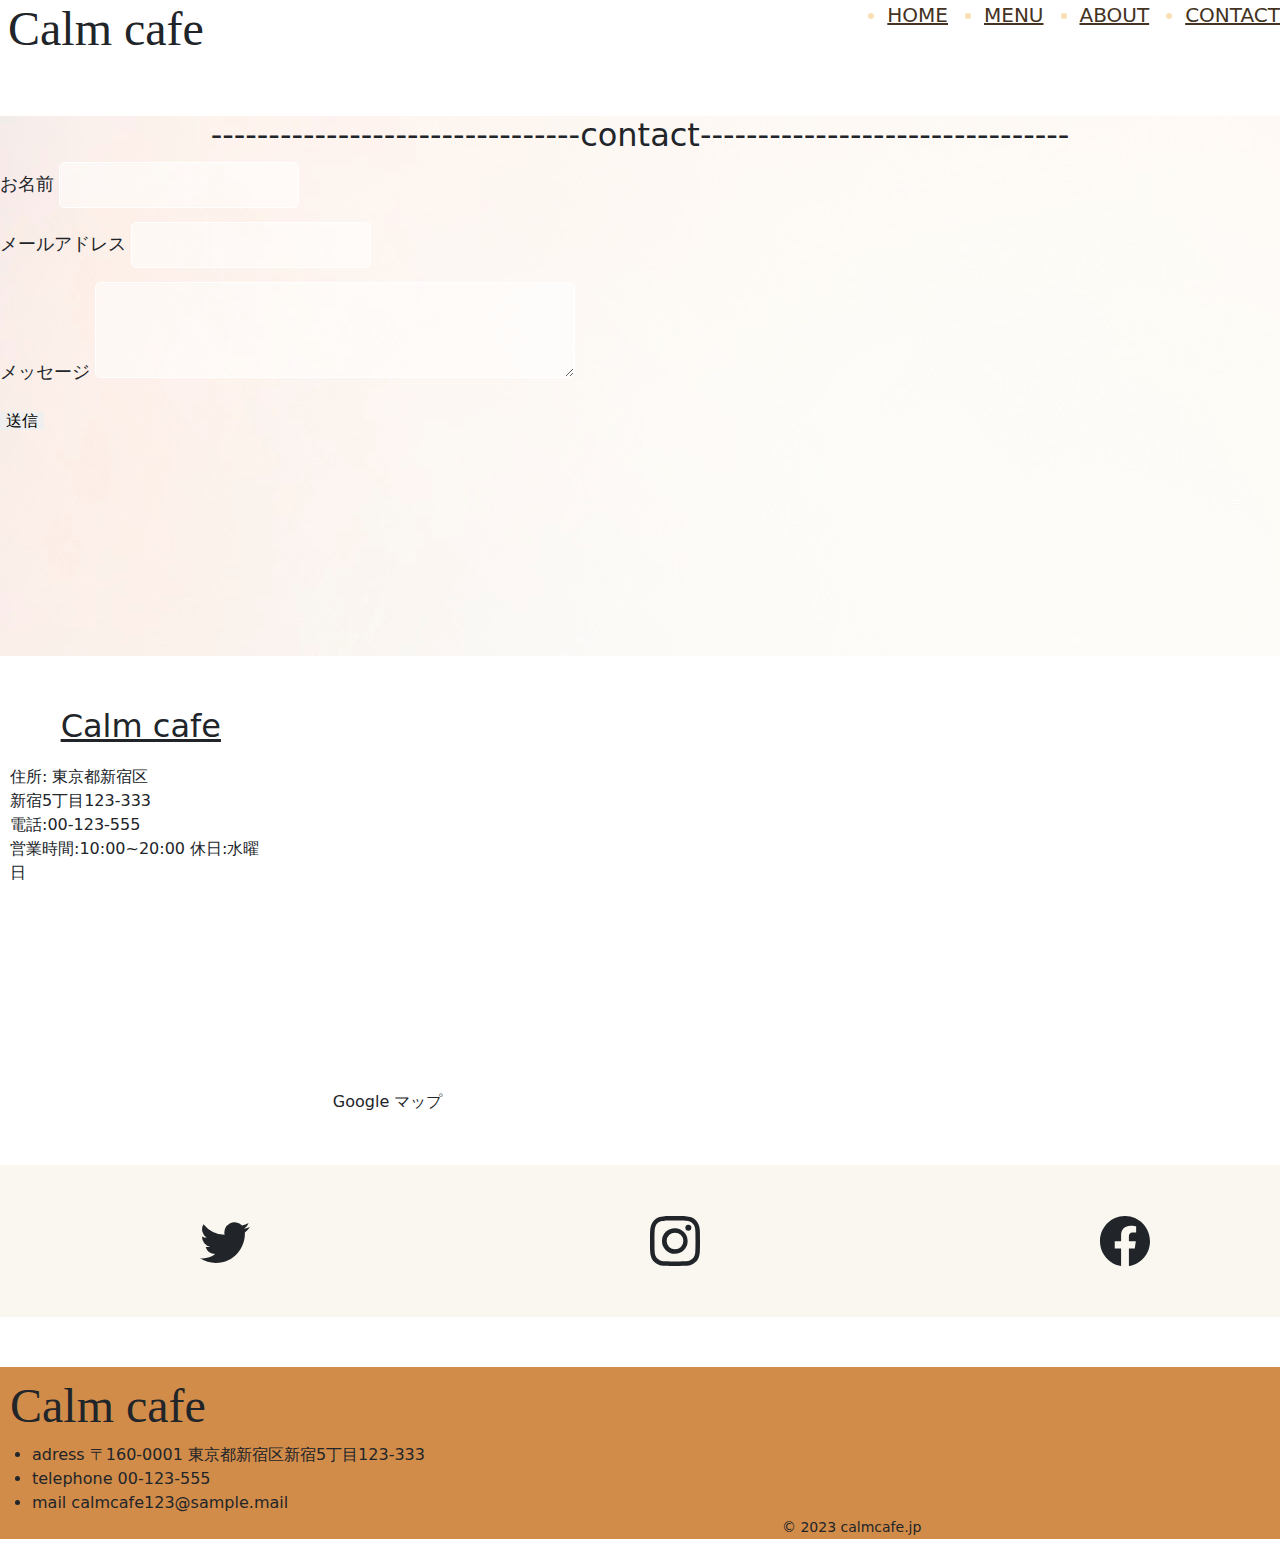
<file: contact.html>
<!DOCTYPE html>
<html lang="ja4">
<head>
  <meta charset="UTF-8">
  <meta name="viewport" content="width=device-width, initial-scale=1.0">
  <title>calmcafe</title>
  <link rel="stylesheet" href="css/style.css">
  <link rel="stylesheet" href="	https://cdn.jsdelivr.net/npm/bootstrap@5.3.0/dist/css/bootstrap.min.css">
</head>
<body>
  <header class="page-header">
    <h1>Calm cafe</h1>
    <section>
      <nav>
        <ul class="menu-bar">
          <li><a href="index.html">home</a></li>
          <li><a href="menu.html">menu</a></li>
          <li><a href="about.html">about</a></li>
          <li><a href="contact.html">contact</a></li>
        </ul>
      </nav>
    </section>
  </header>
  <div class="contact">
    <h2>--------------------------------contact--------------------------------</h2>
    <form action="#">
        <div>
          <label for="name">お名前</label>
          <input type="text" id="name" name="your-name">
        </div>

        <div>
            <label for="email">メールアドレス</label>
            <input type="email" id="email" name="your-email">
        </div>

        <div>
            <label for="message">メッセージ</label>
            <textarea name="your-message" id="message" cols="30" rows="10"></textarea>
        </div>

        <input type="submit" class="button" value="送信">
    </form>
  </div>
  <section id="location">
    <div class="wrapper">
      <div class="location-info">
        <h2 class="sub-title">Calm cafe</h2>
        <p>
            住所: 東京都新宿区<br>
            新宿5丁目123-333<br>
            電話:00-123-555<br>
            営業時間:10:00~20:00
            休日:水曜日
        </p>
      </div><!--/location-info-->
      <div class="location-map">
        Google マップ
        <iframe src="https://www.google.com/maps/embed?pb=!1m18!1m12!1m3!1d51840.03245824187!2d139.66799759460812!3d35.70156769118385!2m3!1f0!2f0!3f0!3m2!1i1024!2i768!4f13.1!3m3!1m2!1s0x60188cdc9b5e2e0b%3A0x3a265dfa8e56debd!2z44Kr44OV44Kn44Km44Kp44O844Or!5e0!3m2!1sja!2sjp!4v1698151769818!5m2!1sja!2sjp" width="800" height="400" style="border:0;" allowfullscreen="" loading="lazy" referrerpolicy="no-referrer-when-downgrade"></iframe>
      </div><!-- /location-map-->
    </div><!-- /wrapper-->
  </section><!-- /location-->

  <section id="sns">
    <div class="wrapper">
      <div class="sns-box">
        <svg xmlns="http://www.w3.org/2000/svg" width="16" height="16" fill="currentColor" class="bi bi-twitter" viewBox="0 0 16 16">
          <path d="M5.026 15c6.038 0 9.341-5.003 9.341-9.334 0-.14 0-.282-.006-.422A6.685 6.685 0 0 0 16 3.542a6.658 6.658 0 0 1-1.889.518 3.301 3.301 0 0 0 1.447-1.817 6.533 6.533 0 0 1-2.087.793A3.286 3.286 0 0 0 7.875 6.03a9.325 9.325 0 0 1-6.767-3.429 3.289 3.289 0 0 0 1.018 4.382A3.323 3.323 0 0 1 .64 6.575v.045a3.288 3.288 0 0 0 2.632 3.218 3.203 3.203 0 0 1-.865.115 3.23 3.23 0 0 1-.614-.057 3.283 3.283 0 0 0 3.067 2.277A6.588 6.588 0 0 1 .78 13.58a6.32 6.32 0 0 1-.78-.045A9.344 9.344 0 0 0 5.026 15z"/>
        </svg>
      </div>
      <div class="sns-box">
        <svg xmlns="http://www.w3.org/2000/svg" width="16" height="16" fill="currentColor" class="bi bi-instagram" viewBox="0 0 16 16">
          <path d="M8 0C5.829 0 5.556.01 4.703.048 3.85.088 3.269.222 2.76.42a3.917 3.917 0 0 0-1.417.923A3.927 3.927 0 0 0 .42 2.76C.222 3.268.087 3.85.048 4.7.01 5.555 0 5.827 0 8.001c0 2.172.01 2.444.048 3.297.04.852.174 1.433.372 1.942.205.526.478.972.923 1.417.444.445.89.719 1.416.923.51.198 1.09.333 1.942.372C5.555 15.99 5.827 16 8 16s2.444-.01 3.298-.048c.851-.04 1.434-.174 1.943-.372a3.916 3.916 0 0 0 1.416-.923c.445-.445.718-.891.923-1.417.197-.509.332-1.09.372-1.942C15.99 10.445 16 10.173 16 8s-.01-2.445-.048-3.299c-.04-.851-.175-1.433-.372-1.941a3.926 3.926 0 0 0-.923-1.417A3.911 3.911 0 0 0 13.24.42c-.51-.198-1.092-.333-1.943-.372C10.443.01 10.172 0 7.998 0h.003zm-.717 1.442h.718c2.136 0 2.389.007 3.232.046.78.035 1.204.166 1.486.275.373.145.64.319.92.599.28.28.453.546.598.92.11.281.24.705.275 1.485.039.843.047 1.096.047 3.231s-.008 2.389-.047 3.232c-.035.78-.166 1.203-.275 1.485a2.47 2.47 0 0 1-.599.919c-.28.28-.546.453-.92.598-.28.11-.704.24-1.485.276-.843.038-1.096.047-3.232.047s-2.39-.009-3.233-.047c-.78-.036-1.203-.166-1.485-.276a2.478 2.478 0 0 1-.92-.598 2.48 2.48 0 0 1-.6-.92c-.109-.281-.24-.705-.275-1.485-.038-.843-.046-1.096-.046-3.233 0-2.136.008-2.388.046-3.231.036-.78.166-1.204.276-1.486.145-.373.319-.64.599-.92.28-.28.546-.453.92-.598.282-.11.705-.24 1.485-.276.738-.034 1.024-.044 2.515-.045v.002zm4.988 1.328a.96.96 0 1 0 0 1.92.96.96 0 0 0 0-1.92zm-4.27 1.122a4.109 4.109 0 1 0 0 8.217 4.109 4.109 0 0 0 0-8.217zm0 1.441a2.667 2.667 0 1 1 0 5.334 2.667 2.667 0 0 1 0-5.334z"/>
        </svg>
      </div>
      <div class="sns-box">
        <svg xmlns="http://www.w3.org/2000/svg" width="16" height="16" fill="currentColor" class="bi bi-facebook" viewBox="0 0 16 16">
          <path d="M16 8.049c0-4.446-3.582-8.05-8-8.05C3.58 0-.002 3.603-.002 8.05c0 4.017 2.926 7.347 6.75 7.951v-5.625h-2.03V8.05H6.75V6.275c0-2.017 1.195-3.131 3.022-3.131.876 0 1.791.157 1.791.157v1.98h-1.009c-.993 0-1.303.621-1.303 1.258v1.51h2.218l-.354 2.326H9.25V16c3.824-.604 6.75-3.934 6.75-7.951z"/>
        </svg>
      </div>
    </div><!-- /.wrapper -->
  </section><!-- /#sns --> 
  <script src="	https://cdn.jsdelivr.net/npm/bootstrap@5.3.0/dist/js/bootstrap.bundle.min.js"></script>
  <footer>
    <section>
        <h1>Calm cafe</h1>
        <ul>
          <li>adress   〒160-0001 東京都新宿区新宿5丁目123-333</li>
          <li>telephone   00-123-555</li>
          <li>mail   calmcafe123@sample.mail</li>
          <p><small class="copy_wright">&copy; 2023 calmcafe.jp</small></p>
        </ul>
    </section>
  </footer>
  </body>
</html>
</file>
<file: css/style.css>
.page-header {
  display: flex;
  justify-content: space-between;
}
h1 {
  color:#f8dfb0 inherit;
  font-family: Monotype Corsiva;
  text-decoration: none
}
.logo-img{
  width: 120px;
  height: auto;
}
.page-header h1 {
  font-size: 48px;
  padding-left: 8px;
}
.page-header h1 .menu {
  font-size: 64px;
}
nav .menu-bar {
  color:#f8dfb0;
  text-align: right;
  margin-left: o auto;
  }
.topimg {
  width: 1920px;
  height: 1080px;
  margin: 0 auto;
}
.menu-bar {
  display: flex;
  font-size: 1.25rem;
  text-transform: uppercase;
  margin-top: 34px
  list-style-type: none
  text-align: center;
}
.menu-bar li {
  margin-left: 36px;
}
.menu-bar a{
  color: #432;
}
h2 {
  text-align: center;
}
h3 {
  padding-left: 300px;
  padding-right: 300px;
}
.concept {
  margin-top: 50px;
}
.coffee {
  margin-top: 50px;
}
.introduction {
  margin-bottom: 100px;
}

/* menu design */
dl.menu{
  width:100%;
  font-size: 1rem;
  }
dl.menu div{
  position: relative;
  display: flex;
  justify-content: space-between;
  margin: 5px 0;
  padding: 5px 0;
  }
dl.menu div::after{
  content: "";
  display: block;
  position: absolute;
  top: 50%;
  z-index: 1;
  width: 100%;
  border-bottom: dotted 1px #000;
  }
dl.menu dt{
  margin:0;
  padding: 0 5px 0 0;
  background-color: #ffffff;
  z-index: 2;
  text-align: left;
  }
dl.menu dd{
  margin:0;
  padding: 0 0 0 5px;
  background-color: #ffffff;
  z-index: 2;
  text-align: right;
  }

/* スライドショー */
.slide {
  margin : 0 auto;
  border: 1px solid black;
  width: 720px;
  background-color: black;
}
img {
  max-width: 100%;
}
.toolbar {
  overflow: hidden;
  text-align: center;
}
.nav {
  display: flex;
  justify-content: center;
  align-items: center;
  padding: 16px 0;
}
#prev {
  margin-right: 0.5rem;
  width: 16px;
  height: 16px;
  background: url(images/arrow-left.svg) no-repeat;
}
#next {
  margin-left: 0.5rem;
  width: 16px;
  height: 16px;
  background: url(images/arrow-right.svg) no-repeat;
}
.menu_image {
  width: 50%;
  margin: auto;
  display: flex;
  justify-content: center;
}

/* customize-design */
dl.customize{
  width:100%;
  font-size: 1rem;
  }
dl.customize div{
  position: relative;
  display: flex;
  justify-content: space-between;
  margin: 5px 0;
  padding: 5px 0;
  }
dl.customize div::after{
  content: "";
  display: block;
  position: absolute;
  top: 50%;
  z-index: 1;
  width: 100%;
  border-bottom: dotted 1px #000;
  }
dl.customize dt{
  margin:0;
  padding: 0 5px 0 0;
  background-color: #ffffff;
  z-index: 2;
  text-align: left;
  }
dl.customize dd{
  margin:0;
  padding: 0 0 0 5px;
  background-color: #ffffff;
  z-index: 2;
  text-align: right;
  }

/* about.html */
.staff h2 {
  text-decoration: underline;
}
.img-owner {
  width: 300px;
  height: auto;
  margin-left:  1010px;;
}
.img-staff {
  width: 300px;
  height: auto;
  margin-left:  310px;;
}
.open {
  margin-top: 100px;
}
.open h2 {
  text-decoration: underline;
}
.open h3 {
  text-align: center;
}

  /* background */
body{
  background-color:#ffe8b1;
 }
section.title_area{
  background-color: #974B04;
  width: 1920px;
  height: 300px;
}
section.text_area nav ul.menu-bar{
  text-align: right;
}
section.test_area{
   max-width:800px;
   margin:0 auto;
   padding:20px;
   background-color:#ffe8b1;
 }
.menu {
  text-align: center;
}

/* contact */
.contact {
  background-image: url(../image/form.jpeg);
  min-height: 60vh;
  margin-top: 50px;
}
.sub-title h3 {
  margin: 1000px;
}

/* フォーム */
form div {
  margin-bottom: 14px;
}
label {
  font-size: 1.125rem;
  margin-bottom: 10px;
  display: block;
}
input[type="text"],
input[type="email"],
textarea {
  background: rgba(255,255,255,.5);
  border: 1px #fff solid;
  border-radius: 5px;
  padding: 10px;
  font-size: 1rem;
}
input[type="text"],
input[type="email"] {
  width: 100%;
  max-width: 240px;
}
textarea {
  width: 100%;
  max-width: 480px;
  height: 6rem;
}
input[type="submit"] {
  border: none;
  cursor: pointer;
  line-height: 1;
}

/* 店舗情報・地図 */
#location {
  padding: 4% 0;
}
#location .wrapper {
  display: flex;
  justify-content: space-between;
}
.location-info {
  width: 22%;
}
.location-info p {
  padding: 12px 10px;
}
.location-map {
  width: 74%;
}
.sub-title {
  text-decoration:underline;
}

/* SNS */
#sns {
  background: #FAF7F0;
  padding: 4% 0;
}
#sns .wrapper {
  display: flex;
  justify-content: space-between;
}
#sns .sub-title {
  margin-bottom: 30px;
  margin:0 auto;
}
.sns-box svg {
  width: 50px;
  height: 50px;
  margin-left: 200px;
  margin-right: 200px;
}

.footerimg {
  width: 10%;
  height: 10%;
  margin-left: 1200px;
}

footer {
  background-color: #d28c4a;
  margin-top: 50px;
}

.copy_wright {
  text-align: center;
  margin-left: 750px;
  justify-content: center;
  align-items: center;
}

footer h1 {
  font-size: 48px;
  padding-left: 10px;
  padding-top: 10px;
}
</file>
